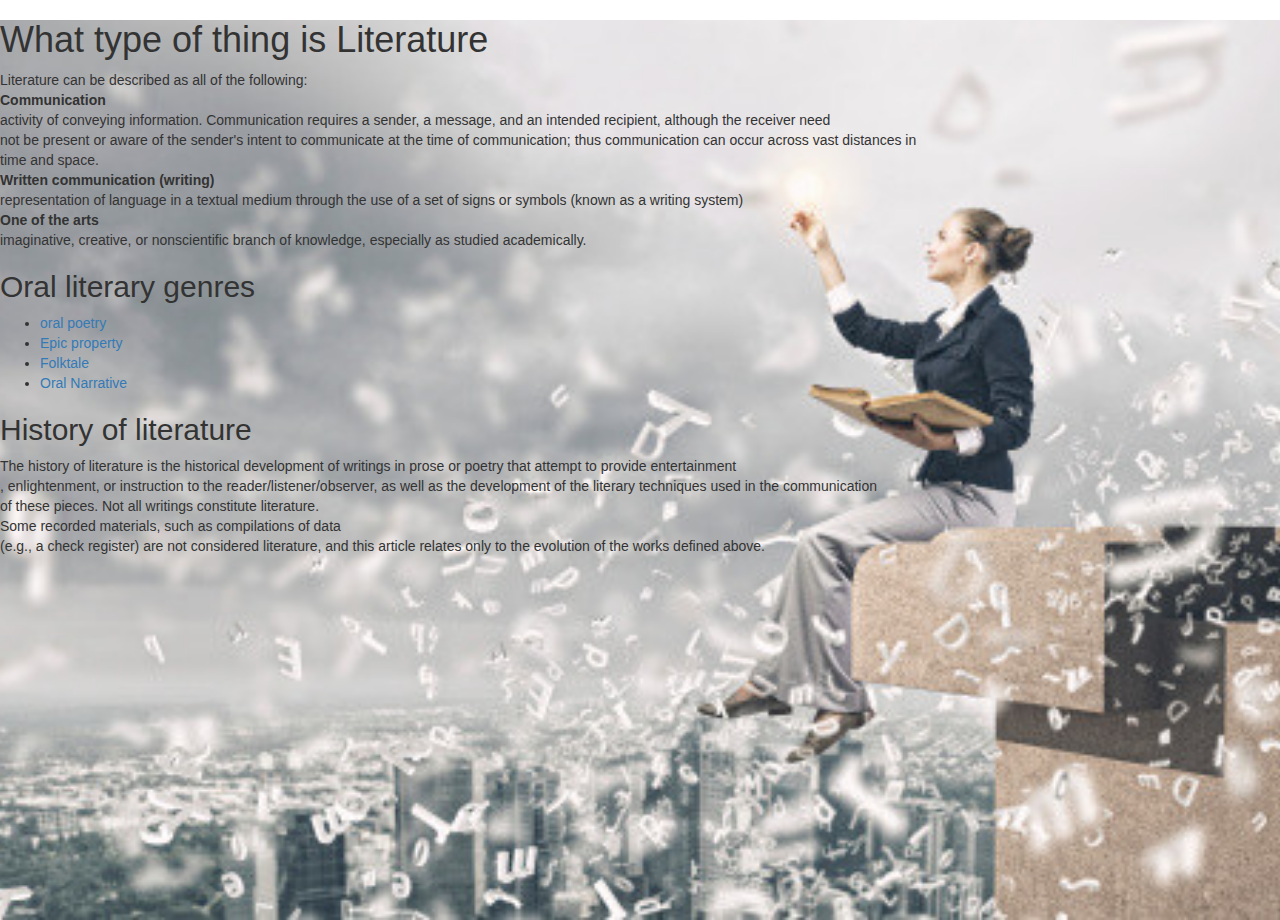
<file: lit.html>
﻿<!DOCTYPE html>
<html>
<head><title>Literature</title></head>
<link rel="stylesheet" href="https://maxcdn.bootstrapcdn.com/bootstrap/3.3.7/css/bootstrap.min.css">
 
  <script src="https://maxcdn.bootstrapcdn.com/bootstrap/3.3.7/js/bootstrap.min.js"></script>

<script src="jquery-3.3.1.js"></script>
<meta name="viewport" content="width=device-width, initial-scale=1">
<style>
body, html {
    height: 100%;
    margin: 0;
}

.bg {
    /* The image used */
    background-image: url("img1/lit2.jpg");

    /* Full height */
    height: 100%; 

    /* Center and scale the image nicely */
    background-position: center;
    background-repeat: no-repeat;
    background-size: cover;
}
</style>


<body>
<div class="bg">
<h1>What type of thing is Literature</h1>
<p>
Literature can be described as all of the following:<br>
<b>Communication</b> <br>activity of conveying information. Communication requires a sender, a message, and an intended recipient,
 although the receiver need <br>not be present or aware of the sender's intent to communicate at the time of communication; thus communication
 can occur across vast distances in<br> time and space.<br>

<b>Written communication (writing) </b><br> representation of language in a textual medium through the use of a set of signs or symbols (known as a writing system)<br>
<b>One of the arts</b> <br>imaginative, creative, or nonscientific branch of knowledge, especially as studied academically.
</p>


<h2>Oral literary genres</h2>

<ul>
<li><a href="https://en.wikipedia.org/wiki/Oral_poetry">oral poetry</a></li>
<li><a href="https://en.wikipedia.org/wiki/Epic_poetry">Epic property</a></li>
<li><a href="https://en.wikipedia.org/wiki/Folklore">Folktale</a></li>
<li><a href="https://en.wikipedia.org/wiki/Oral_history">Oral Narrative</a></li>
</ul>
<h2>History of literature</h2>
<p>The history of literature is the historical development of writings in prose or poetry that attempt to provide entertainment<br>, enlightenment, or instruction to the reader/listener/observer, 
as well as the development of the literary techniques used in the communication<br> of these pieces. Not all writings constitute literature.<br> Some recorded materials, such as compilations of data <br>(e.g., a check register) are not considered literature, 
and this article relates only to the evolution of the works defined above.</p>
</div>


</body>
</html>
</file>
